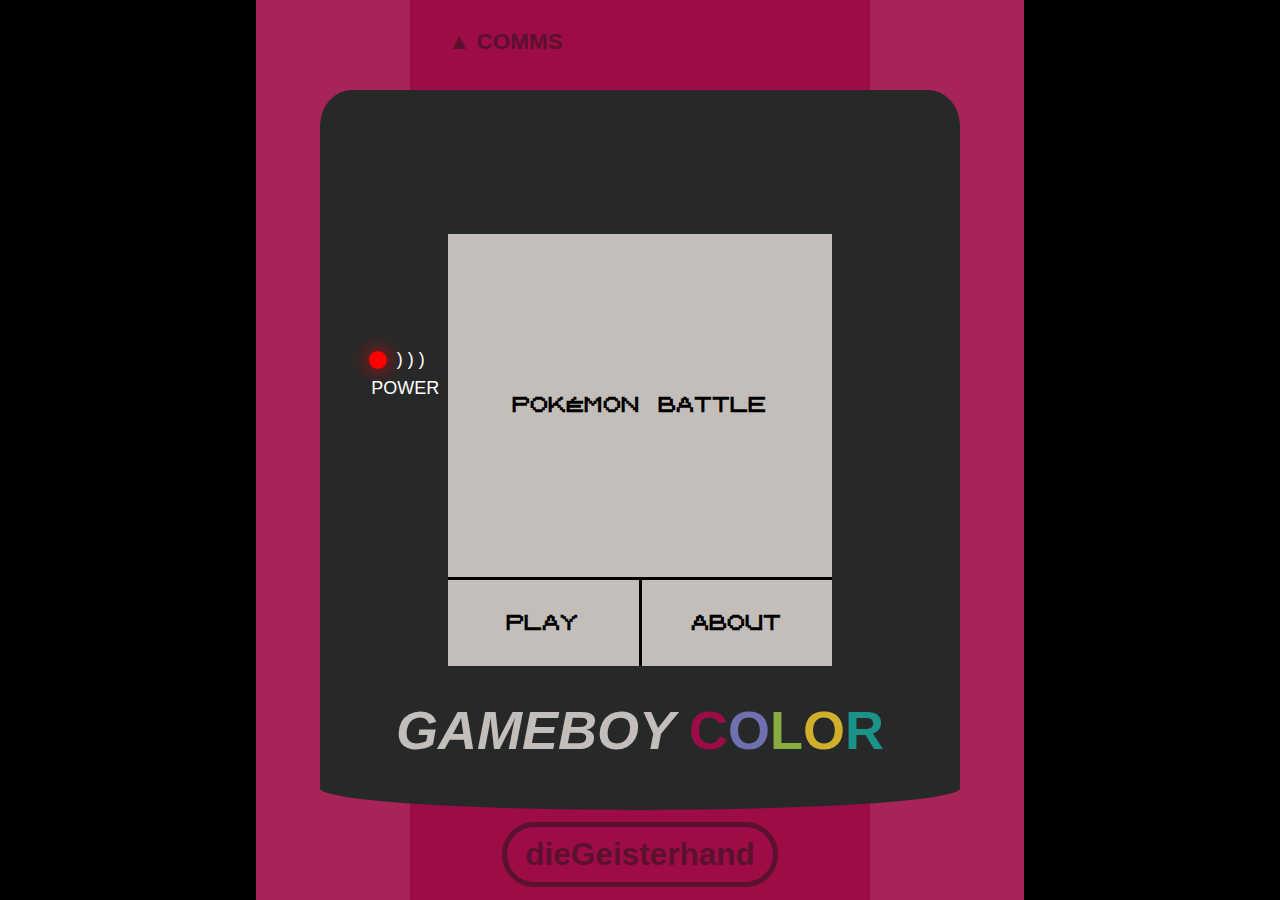
<file: index.html>
<!DOCTYPE html>
<html lang="en">
  <head>
    <title>
      Pokémon Battle
    </title>
    <link rel="stylesheet" href="style.css" />
    <link rel="icon" href="./icon.ico" />
    <meta charset="utf-8" />
  </head>
  <body>
    <div class="console">
      <div class="empty-space"></div>
      <div class="highlight1"></div>
      <div class="comms-input">
        <p><span>&#9650</span> COMMS</p>
      </div>
      <div class="screen-bezel">
        <div class="led-area">
          <div class="power-led glow">
          </div>
        <div class="power-led-parenthesis">&#41 &#41 &#41</div>
        <div class="power-led-text">POWER</div>
        </div>
        <div class="screen">
          <div class="game-space">
            <div class="game-space-top">
              <div class="game-space-top-left" id="game-space-top-left">
                <div class="computer-stats">
                  <p id="computer-name" class="computer-name"></p>
                  <div class="hp-div">
                    <span id="computer-hp-text">HP:&nbsp</span> <span id="computer-current-hp"></span></span><span id="computer-max-hp"></span>
                  </div>
                </div>
              </div>
              <div class="game-space-top-right" id="game-space-top-right">
                <img class="pokemon" id="image-container-top" />
              </div>
            </div>
            <div div class="game-space-text">
              <p id="main-text"></p>
            </div>
            <div class="game-space-bottom">
              <div class="game-space-bottom-left" id="game-space-bottom-left">
                <img class="pokemon" id="image-container-bottom" />
              </div>
              <div class="game-space-bottom-right" id="game-space-bottom-right">
                <div class="user-stats">
                  <p id="your-name" class="your-name"></p>
                  <div class="hp-div">
                    <span id="hp-text">HP:&nbsp</span><span id="user-current-hp"></span></span><span id="user-max-hp"></span>
                  </div>
                </div>
              </div>
            </div>
          </div>
          <div class="bottom-menu">
            <div class="left-menu" id="left-button"></div>
            <div class="right-menu" id="right-button"></div>
          </div>
        </div>
        <div class="gameboy-logo">
          <p>GAMEBOY <span class="color"><span class="c">C</span><span class="o">O</span><span class="l">L</span><span class="second-o">O</span><span class="r">R</span></p>
        </div>
        <div class="faketendo">
          <a href="https://www.angelinajay.tech/" target="_blank"><p>dieGeisterhand</p></a>
        </div>
      </div>
    
      <div class="highlight2"></div>
      <div class="empty-space"></div>
    </div>
    <script src="main.js">
    </script>
  </body>
</html>
</file>
<file: style.css>
:root {
  --body-color: ;
  --screen: rgb(196, 190, 187);
  --bezel: rgb(39, 41, 41);
  --highlight: rgba(255, 255, 255, 0.1);
  --body-text:rgba(22, 22, 22, 0.5);
}
@font-face {
  font-family: PokemonGb-RAeo;
  src: url(./assets/font/PokemonGb-RAeo.ttf);
}

body {
  background-color: black;
  margin: 0;
}

.console {
  background-color: var(--body-color);
  display: flex;
  justify-content: space-between;
  align-items: center;
  height: 100vh;
  margin: 0;
  font-family: Arial, Helvetica, sans-serif;
  user-select: none;
  font-size: 2vh;
}

a {
  text-decoration: none;
  color: var(--screen);
}

.empty-space {
  display: flex;
  z-index: 1;
  width: 20%; 
  height: 100%;
  background-color: black;
}

.highlight1 {
  display: flex;
  position: absolute;
  left: 12%;
  width: 20%;
  height: 100%;
  background-color: var(--highlight);
}

.highlight2 {
  display: flex;
  position: absolute;
  left: 68%;
  width: 20%;
  height: 100%;
  background-color: var(--highlight);
}

.comms-input {
  display: flex;
  z-index: 2;
  position: absolute;
  color: var(--body-text);
  left: 35%;
  top: 0;
  padding: 0.5% 0 0 0;
  font-size: 2.5vh;
  font-weight: bold;
}

.screen-bezel {
  display: flex;
  z-index: 1;
  justify-content: center;
  align-items: center;
  width: 50%; 
  height: 80vh; 
  background-color: var(--bezel);
  border-radius: 5% 5% 50% 50% / 5% 5% 3% 3%;
}

.power-led {
  position: absolute;
  left: 29.5%;
  top: 40%;
  height: 2vh;
  width: 2vh;
  background-color: red;
  border-radius: 50%;
  transform: translate(-50%, -50%); 

}

.glow {
  color: red;
  box-shadow: 0px 0px 20px red;
}

.power-led-parenthesis {
  position: absolute;
  left: 31%;
  top: 38.8%;
}

.power-led-text {
  position: absolute;
  left: 29%;
  top: 42%;

}

.power-led-text, .power-led-parenthesis {
  font-size: 2vh;
  color: white;
}

.screen {
  display: flex;
  flex-direction: column;
  width: 60%;
  height: 60%;
  background-color: var(--screen);
  font-family: pokemonGb-RAeo;
  font-weight: bold;
}

.gameboy-logo {
  display: flex;
  position: absolute;
  color: var(--screen);
  font-style: italic;
  bottom: 9.5%;
  font-size: 6vh;
  font-weight: bold;
}

.gameboy-logo span {
  font-style: normal;
}

.c {
  color: rgb(157, 12, 70);
}

.o {
  color: rgb(110, 112, 175);
}

.l {
  color: rgb(137, 172, 67);
}

.second-o {
  color: rgb(209, 175, 44);
}

.r {
  color: rgb(27, 147, 137);
}

.game-space {
  display: flex;
  flex-direction: column;
  justify-content: center;
  align-items: center;
  line-height: 130%;
  height: 80%;

}

.bottom-menu {
  display: flex;
  align-self: flex-end;
  flex-direction: row;
  margin-top: auto;
  height: 20%;
  width: 100%;
  border-top: solid 0.35vh black;
  cursor: pointer;
}

.left-menu {
  display: flex;
  justify-content: center;
  align-items: center;
  width: 50%;
  border-right: solid 0.35vh black
}

.right-menu {
  display: flex;
  width: 50%;
  justify-content: center;
  align-items: center;
}

.game-space-top,
.game-space-bottom {
  display: flex;
  flex-direction: row;
  height: 35%;
  width: 100%;
  box-sizing: border-box;
}

.game-space-top-left,
.game-space-top-right,
.game-space-bottom-left,
.game-space-bottom-right {
  display: flex;
  justify-content: center;
  align-items: center;
  width: 50%;
  height: 100%;
}

.pokemon {
  margin: 0;
  padding: 0;
  height: 100%;
  object-fit: contain;
}


.game-space-text {
  display: flex;
  justify-content: center;
  align-items: center;
  width: 100%;
  height: 35%;
}

#main-text {
  width: 26vw;
  text-align: center;
  margin: 0;
}


.hp-div {
  display: flex;
  flex-direction: row;
}


#computer-hp-text, 
#hp-text {
  display: none;
}

.faketendo {
  display: flex;
  position: absolute;
  bottom: 1.5%;
  font-size: 3.5vh;
  font-weight: bold;
  border: 0.6vh solid var(--body-text);
  border-radius: 50vh;
}

.faketendo p {
  margin: 0;
  color: var(--body-text);
  padding: 1vh 2vh 1vh 2vh !important;
}

.faketendo a {
  padding: 0;
}
</file>
